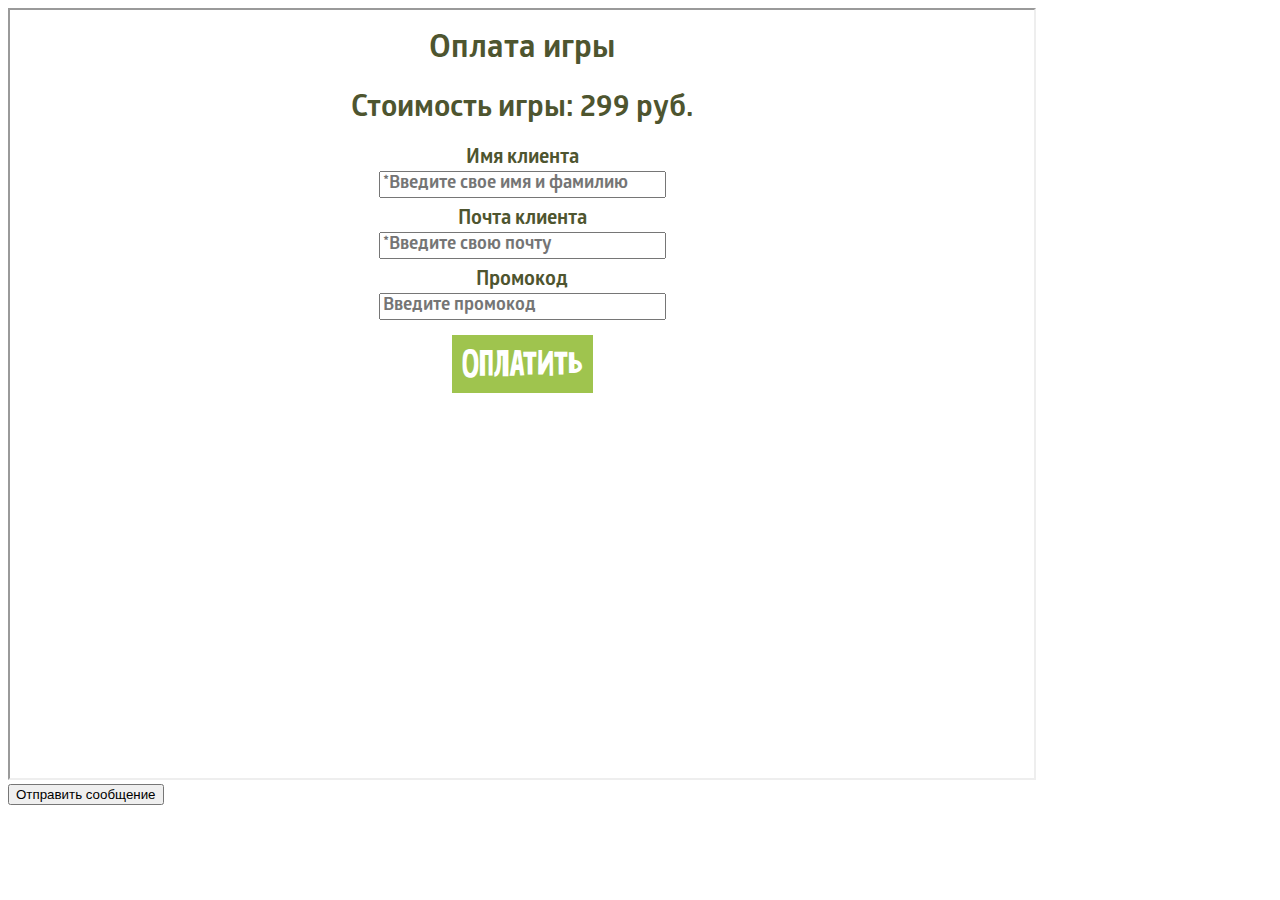
<file: index.html>
<!DOCTYPE html>
<html lang="ru">
<head>
    <meta charset="UTF-8">
    <title>Wix site</title>
</head>
<body>
<iframe id="embedded" src="embedded.html" width="1024" height="768">
    Ваш браузер устарел, советуем использовать современные браузеры.
</iframe><br>
<button onclick="msg();">Отправить сообщение</button>
<script>
    function msg() {
        document.getElementById('embedded').contentWindow.postMessage({
            type: 'fillInfo',
            customerName: 'Maxim',
            customerEmail: 'sunmax1234@mail.ru'
        }, '*');
    }
</script>
</body>
</html>
</file>
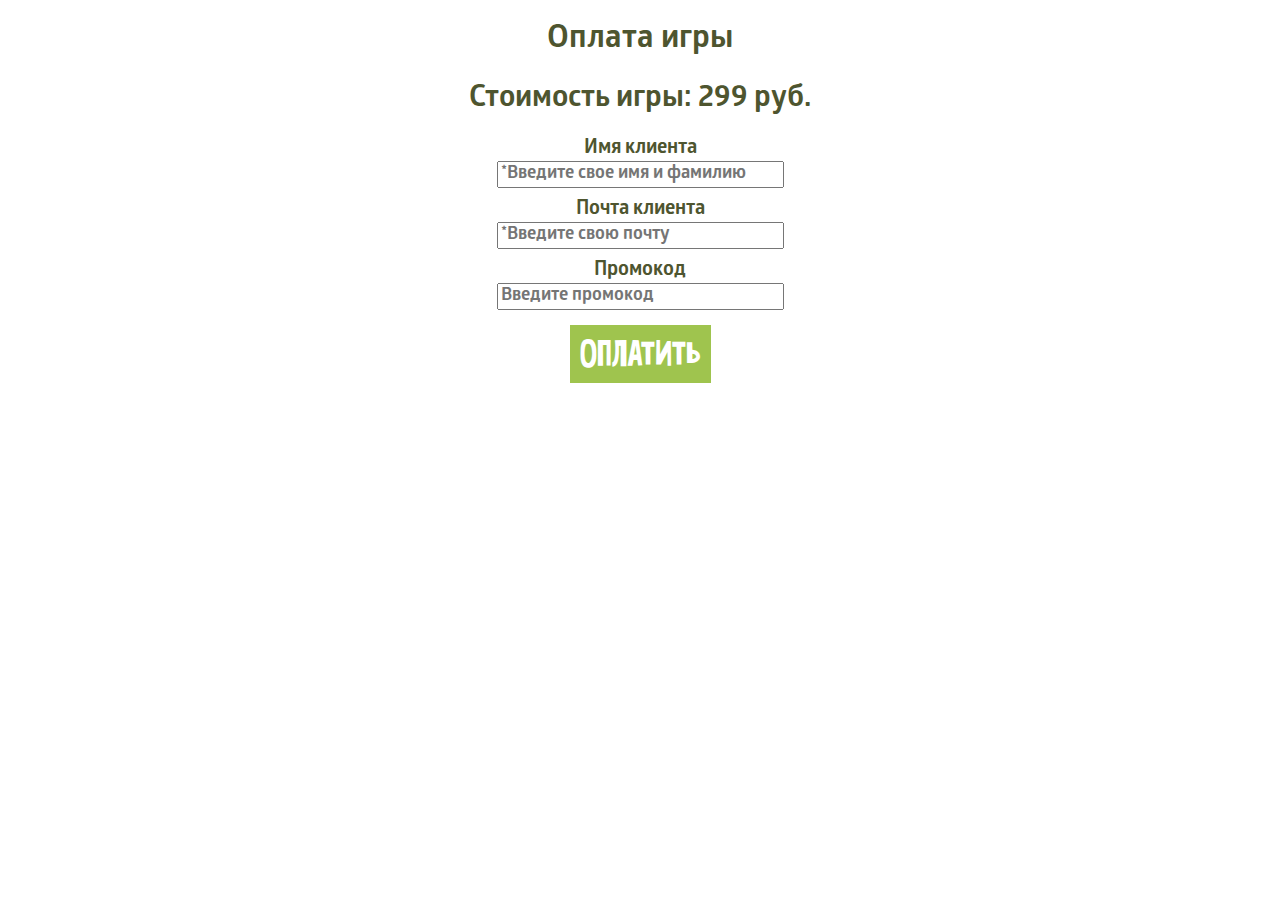
<file: embedded.html>
<!DOCTYPE html>
<html lang="ru">
<head>
    <meta charset="UTF-8">
    <title>Embedded</title>
    <link rel="stylesheet" href="embedded.css">
</head>
<body>
<div id="main">
    <h1>Оплата игры</h1>
    <div class="big">Стоимость игры:
        <span id="previousPriceSpan"></span>
        <span id="priceSpan">299 руб.</span>
    </div><br>

    <form id="form" action="https://money.yandex.ru/eshop.xml" method="post" target="_blank"
    onsubmit="onPay(this);">
        <input required name="shopId" value="507732" type="hidden"/>
        <input required name="scid" value="731961" type="hidden"/>
        <input id="sumLabel" required name="sum" value="299" type="hidden"/>
        <input id="idLabel" required name="customerNumber" value="100" size="64" type="hidden"/>

        <label for="nameLabel">Имя клиента</label><br>
        <input required id="nameLabel" name="custName" value=""
               placeholder="*Введите свое имя и фамилию" size="28"/><br>
        <label for="emailLabel">Почта клиента</label><br>
        <input required id="emailLabel" name="custEmail" value=""
               placeholder="*Введите свою почту" size="28"/><br>
        <!--input name="custAddr" value="" size="64" type="hidden"/-->
        <label for="orderDetails">Промокод</label><br>
        <input id="orderDetails" name="orderDetails" value="" size="28"
               placeholder="Введите промокод" oninput="enterPromo(this.value);"><br>

        <input id="payButton" type="submit" value="Оплатить">
    </form>
</div>
<script src="embedded.js"></script>
</body>
</html>
</file>
<file: embedded.css>
@font-face {
    font-family: GloberBold;
    src: url("fonts/Glober Bold.otf") format("opentype");
}

@font-face {
    font-family: Firenight;
    src: url(fonts/Firenight-Regular.otf) format("opentype");
}

#main {
    /*background-image: url("images/background.png");*/
    background: transparent;
    height: 100%;
    text-align: center;
}

#previousPriceSpan {
    color: #fbae17;
    text-decoration: line-through;
}

span.sale {
    color: #9fc44e;
}

div.big {
    font-size: 30px;
}

* {
    font-family: GloberBold, "Arial Black", sans-serif;
    color: #4e552f;
}

h1 {
    font-size: 32px;
}

label {
    font-size: 20px;
}

input {
    margin-bottom: 10px;
    font-size: 18px;
}

input[type="submit"] {
    border: solid white 5px;
    background-color: #9fc44e;
    color: white;
    font-family: Firenight, Impact, sans-serif;
    font-size: 32px;
    padding: 10px;
}

input[type="submit"]:hover {
    background-color: #fbae17;
}
</file>
